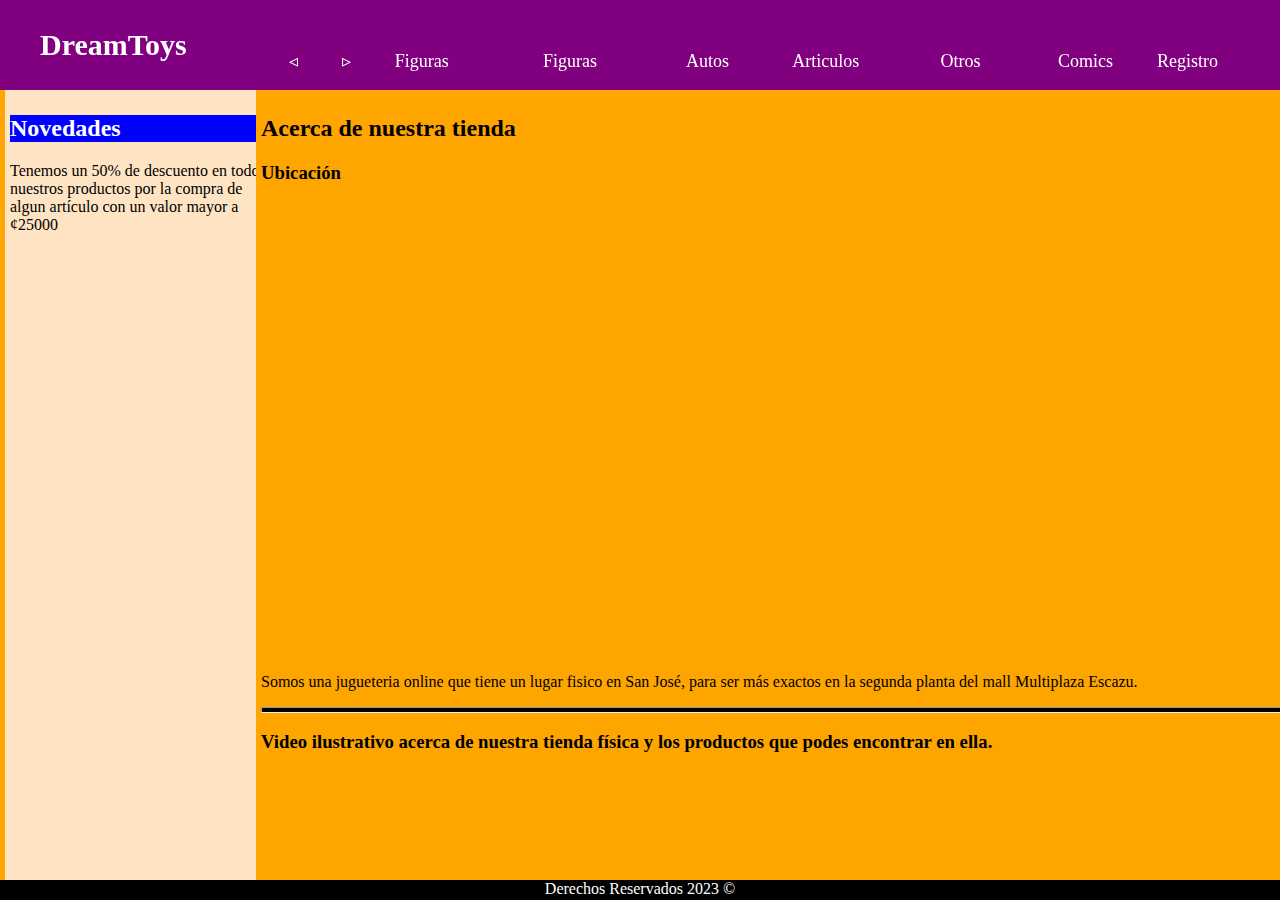
<file: src/main/resources/static/index.html>
<!DOCTYPE html>
<!--
Click nbfs://nbhost/SystemFileSystem/Templates/Licenses/license-default.txt to change this license
Click nbfs://nbhost/SystemFileSystem/Templates/Other/html.html to edit this template
-->
<html>
    <head>
        <title>DreamToys</title>
        <meta charset="UTF-8">
        <link href="css/estilos.css" rel="stylesheet" type="text/css"/>
    </head>
    <body>    
        <header>
            <nav class="nav">
                <a class="nav-link logo" href="index.html">DreamToys</a>
                <ul class="nav-menu">
                    <li class="nav-menu-item"><a class="nav-link nav-menu-link" href="registro.html">&triangleleft;</a></li>
                    <li class="nav-menu-item"><a class="nav-link nav-menu-link" href="figuras01.html">&triangleright;</a></li>
                    <li class="nav-menu-item"><a class="nav-link nav-menu-link" href="figuras01.html">Figuras Superheroes</a></li>
                    <li class="nav-menu-item"><a class="nav-link nav-menu-link" href="figuras02.html">Figuras Deportistas</a></li>
                    <li class="nav-menu-item"><a class="nav-link nav-menu-link" href="autos.html">Autos escala</a></li>
                    <li class="nav-menu-item"><a class="nav-link nav-menu-link" href="articulos01.html">Articulos deportivos</a></li>
                    <li class="nav-menu-item"><a class="nav-link nav-menu-link" href="articulos02.html">Otros articulos</a></li>
                    <li class="nav-menu-item"><a class="nav-link nav-menu-link" href="comics.html">Comics</a></li>
                    <li class="nav-menu-item"><a class="nav-link nav-menu-link" href="registro.html">Registro</a></li>
                </ul>    
            </nav>
        </header>
        <aside>
            <h2 class="resaltado">Novedades</h2>
            <p>Tenemos un 50% de descuento en todos nuestros productos por la compra de algun artículo con un valor mayor a ¢25000</p>
        </aside>
        <section>
            <h2>Acerca de nuestra tienda</h2>
            <article>
                <h3>Ubicación</h3>
                <figure>
                    <iframe src="https://www.google.com/maps/embed?pb=!1m18!1m12!1m3!1d125759.35186936842!2d-84.14969371443964!3d9.935642973883425!2m3!1f0!2f0!3f0!3m2!1i1024!2i768!4f13.1!3m3!1m2!1s0x8fa0fb8edd30873d%3A0x69cfc6b6d782ca23!2sMonkey%20L%C3%BA%20Multiplaza%20Escazu!5e0!3m2!1ses!2scr!4v1696213709413!5m2!1ses!2scr" width="600" height="450" style="border:0;" allowfullscreen="" referrerpolicy="no-referrer-when-downgrade"></iframe>
                </figure>
                <p>Somos una jugueteria online que tiene un lugar fisico en San José, para ser más exactos en la segunda planta del mall Multiplaza Escazu.</p>
                <hr>
            </article>
            <article>
                <h3>Video ilustrativo acerca de nuestra tienda física y los productos que podes encontrar en ella.</h3>
                <figure>
                    <iframe width="1280" height="720" src="https://www.youtube.com/embed/gtRjn1zHC_M" title="Step Inside Hamleys, World&#39;s Oldest Toy Shop Full Tour (March 2023) [4K]" frameborder="0" allow="accelerometer; autoplay; clipboard-write; encrypted-media; gyroscope; picture-in-picture; web-share" allowfullscreen></iframe> 
                </figure>    
                <hr> 
            </article>
            <article>
                <h3>Sitio web empotrado</h3>
                <figure>
                    <iframe src="https://irion.cl/irion-mobile/" width="1100" height="400"> </iframe> 
                </figure>    
                <hr> 
            </article>

        </section>
        <footer>
            Derechos Reservados 2023 &COPY;
        </footer>    
    <body>    
</html>
</file>
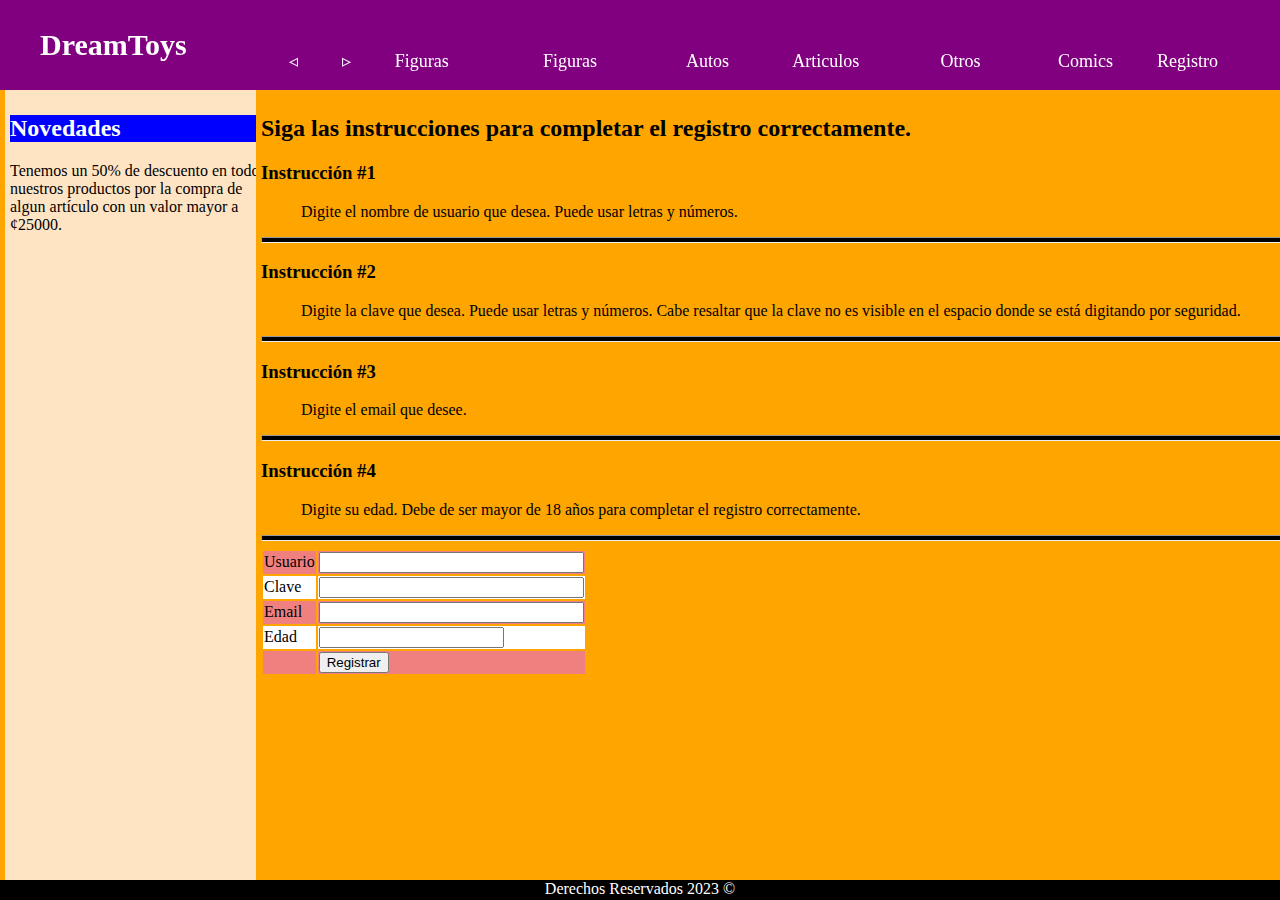
<file: src/main/resources/static/registro.html>
<!DOCTYPE html>
<!--
Click nbfs://nbhost/SystemFileSystem/Templates/Licenses/license-default.txt to change this license
Click nbfs://nbhost/SystemFileSystem/Templates/Other/html.html to edit this template
-->
<html>
    <head>
        <title>DreamToys</title>
        <meta charset="UTF-8">
        <link href="css/estilos.css" rel="stylesheet" type="text/css"/>
    </head>
    <body>
        <header>
            <nav class="nav">
                <a class="nav-link logo" href="index.html">DreamToys</a>
                <ul class="nav-menu">
                    <li class="nav-menu-item"><a class="nav-link nav-menu-link" href="comics.html">&triangleleft;</a></li>
                    <li class="nav-menu-item"><a class="nav-link nav-menu-link" href="index.html">&triangleright;</a></li>
                    <li class="nav-menu-item"><a class="nav-link nav-menu-link" href="figuras01.html">Figuras Superheroes</a></li>
                    <li class="nav-menu-item"><a class="nav-link nav-menu-link" href="figuras02.html">Figuras Deportistas</a></li>
                    <li class="nav-menu-item"><a class="nav-link nav-menu-link" href="autos.html">Autos escala</a></li>
                    <li class="nav-menu-item"><a class="nav-link nav-menu-link" href="articulos01.html">Articulos deportivos</a></li>
                    <li class="nav-menu-item"><a class="nav-link nav-menu-link" href="articulos02.html">Otros articulos</a></li>
                    <li class="nav-menu-item"><a class="nav-link nav-menu-link" href="comics.html">Comics</a></li>
                    <li class="nav-menu-item"><a class="nav-link nav-menu-link" href="registro.html">Registro</a></li>
                </ul>    
            </nav>
        </header>
        <aside>
            <h2 class="resaltado">Novedades</h2>
            <p>Tenemos un 50% de descuento en todos nuestros productos por la compra de algun artículo con un valor mayor a ¢25000.</p>
        </aside>
        <section>
            <h2>Siga las instrucciones para completar el registro correctamente.</h2>
            <article>
                <h3>Instrucción #1</h3>
                <figure>
                    <p>Digite el nombre de usuario que desea. Puede usar letras y números.</p>    
                </figure>
                <hr>
            </article>
            <article>
                <h3>Instrucción #2</h3>
                <figure>
                    <p>Digite la clave que desea. Puede usar letras y números. Cabe resaltar que la clave no es visible en el espacio donde se está digitando por seguridad.</p>  
                </figure>
                <hr>
            </article>
            <article>
                <h3>Instrucción #3</h3>
                <figure>
                    <p>Digite el email que desee.</p>  
                </figure>
                <hr>
            </article>
            <article>
                <h3>Instrucción #4</h3>
                <figure>
                    <p>Digite su edad. Debe de ser mayor de 18 años para completar el registro correctamente.</p>  
                </figure>
                <hr>
            </article>
            <form action="/usuario/registro"
                  method="post">
                <table border="0">
                    <tbody>
                        <tr>
                            <td>Usuario</td>
                            <td><input type="text" required name="usuario" value="" size="30" /></td>
                        </tr>
                        <tr>
                            <td>Clave</td>
                            <td><input type="password" required name="clave" value="" size="30" /></td>
                        </tr>
                        <tr>
                            <td>Email</td>
                            <td><input type="email" required name="email" value="" size="30" /></td>
                        </tr>
                        <tr>
                            <td>Edad</td>
                            <td><input type="number" min="18" name="edad" value="" /></td>
                        </tr>
                        <tr>
                            <td></td>
                            <td><input type="submit" value="Registrar" /></td>
                        </tr>
                    </tbody>
                </table>

            </form>
        </section>
        <footer>
            Derechos Reservados 2023 &COPY;
        </footer>    
    <body>    
</html>
</file>
<file: src/main/resources/static/css/estilos.css>
/*
Click nbfs://nbhost/SystemFileSystem/Templates/Licenses/license-default.txt to change this license
Click nbfs://nbhost/SystemFileSystem/Templates/Other/CascadeStyleSheet.css to edit this template
*/
/* 
    Created on : 5 oct 2023, 15:01:00
    Author     : Daniel
*/

body{
    background-color: orange;
    margin: 0;
    padding: 90px 20px 0;
    box-sizing: border-box;

}

header{
    position: fixed;
    background-color: purple;
    top: 0;
    left: 0;
    width: 100%;
    height: 90px;

}

aside{
    position: fixed;
    padding: 5px;
    background-color: bisque;
    top: 90px;
    left: 5px;
    bottom: 20px;
    width: 20%;
    font-family: cursive

}

section{
    overflow-y: scroll;
    padding: 5px;
    position: fixed;
    background-color: orange;
    top: 90px;
    left: 20%;
    bottom: 20px;
    width: 80%;
    font-family: cursive

}

hr{
    height: 4px;
    background-color: #000;
}

footer{
    position: fixed;
    background-color: black;
    color: white;
    text-align: center;
    left: 0;
    bottom: 0;
    width: 100%;
    height: 20px;
}

.logo{
    font-size: 30px;
    font-weight: bold;
    padding: 0 40px;
    line-height: 90px;

}

.nav-link{
    color: white;
    text-decoration: none;
}

.nav{
    display: flex;
    justify-content: space-between;
    margin: 0 auto;
}

.nav-menu{
    display: flex;
    list-style: none;
    margin-right: 40px;
}

.nav-menu-item{
    font-size: 18px;
    margin: 0 10px;
    line-height: 90px;

}

.nav-menu-link{
    padding: 8px 12px;
    transition: 0.5s;

}

.nav-menu-link:hover{
    background-color: #024070;
    color:  black;
    font-size: 20px;
    border-radius: 10px;

}

.resaltado{
    background-color: blue;
    color: white;
}

th{
    background-color: black;
    color: white;
}

tr:nth-child(odd){
    background-color: lightcoral;
    color: black;
}

tr:nth-child(even){
    background-color: infobackground;
    color: black;
}
</file>
